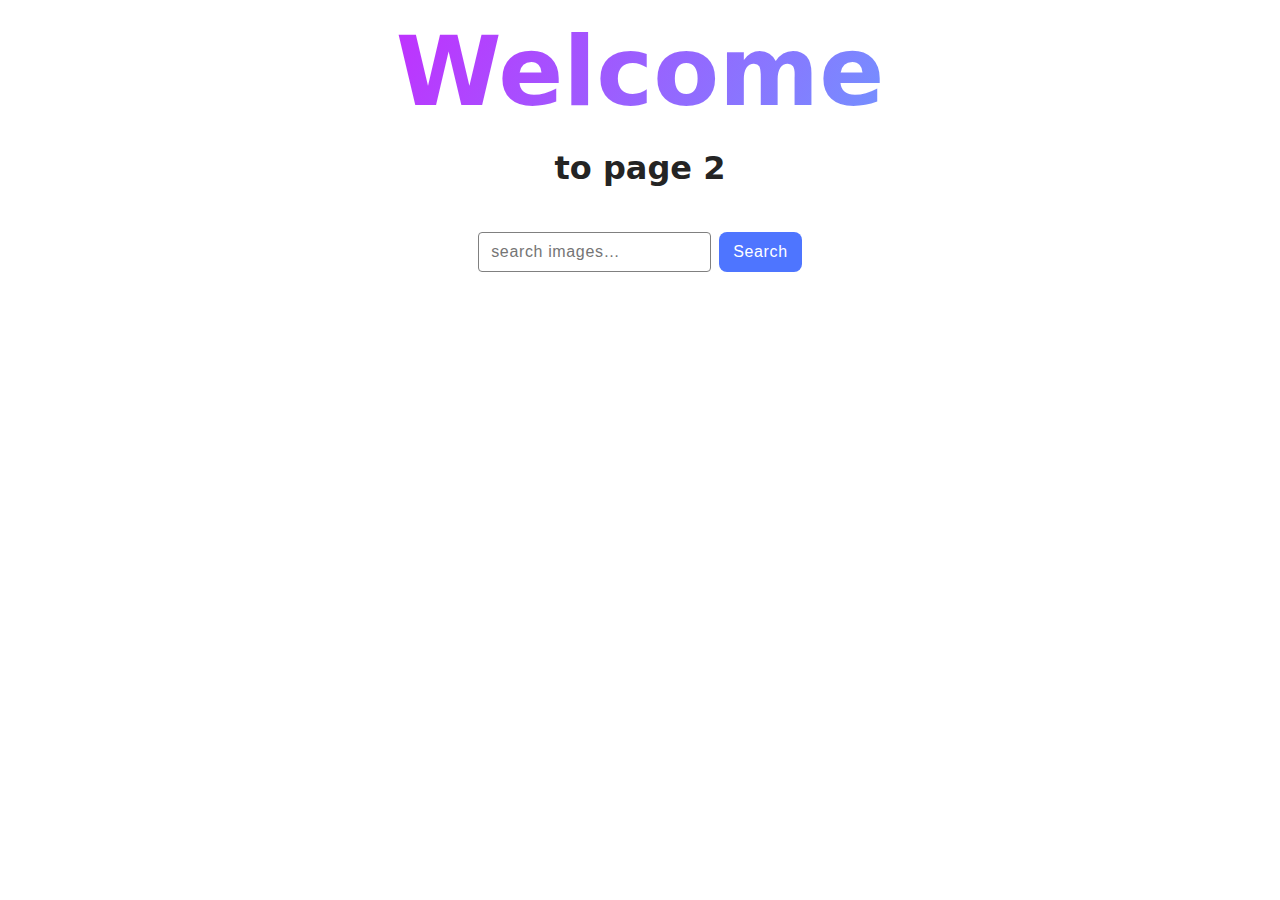
<file: src/page-2.html>
<!doctype html>
<html lang="en">
  <head>
    <meta charset="UTF-8" />
    <meta http-equiv="X-UA-Compatible" content="IE=edge" />
    <meta name="viewport" content="width=device-width, initial-scale=1.0" />
    <title>Page 2</title>
    <link rel="stylesheet" href="./css/styles.css" />
  </head>
  <body>
    <load
      src="./partials/header.html"
      icon-path="./img/sprite.svg#logo"
      highlight-act="active"
    />

    <main>
      <div class="container">
        <h1 class="main-title">
          <span class="main-title-gradient">Welcome</span> to page 2
        </h1>
        <load src="./partials/back-link.html" />
      </div>
    </main>
    <div class="search-container">
      <form
        id="searchForm"
        class="search-form"
        role="search"
        aria-label="Image search"
      >
        <label for="query" class="visually-hidden"></label>
        <input
          type="text"
          id="query"
          name="query"
          placeholder="search images…"
          autocomplete="off"
        />
        <button type="submit">Search</button>
      </form>
    </div>
    <div id="loader" class="hidden"></div>
    <ul class="gallery"></ul>

    <load src="./partials/footer.html" />
    <script type="module" src="./main.js"></script>
  </body>
</html>
</file>
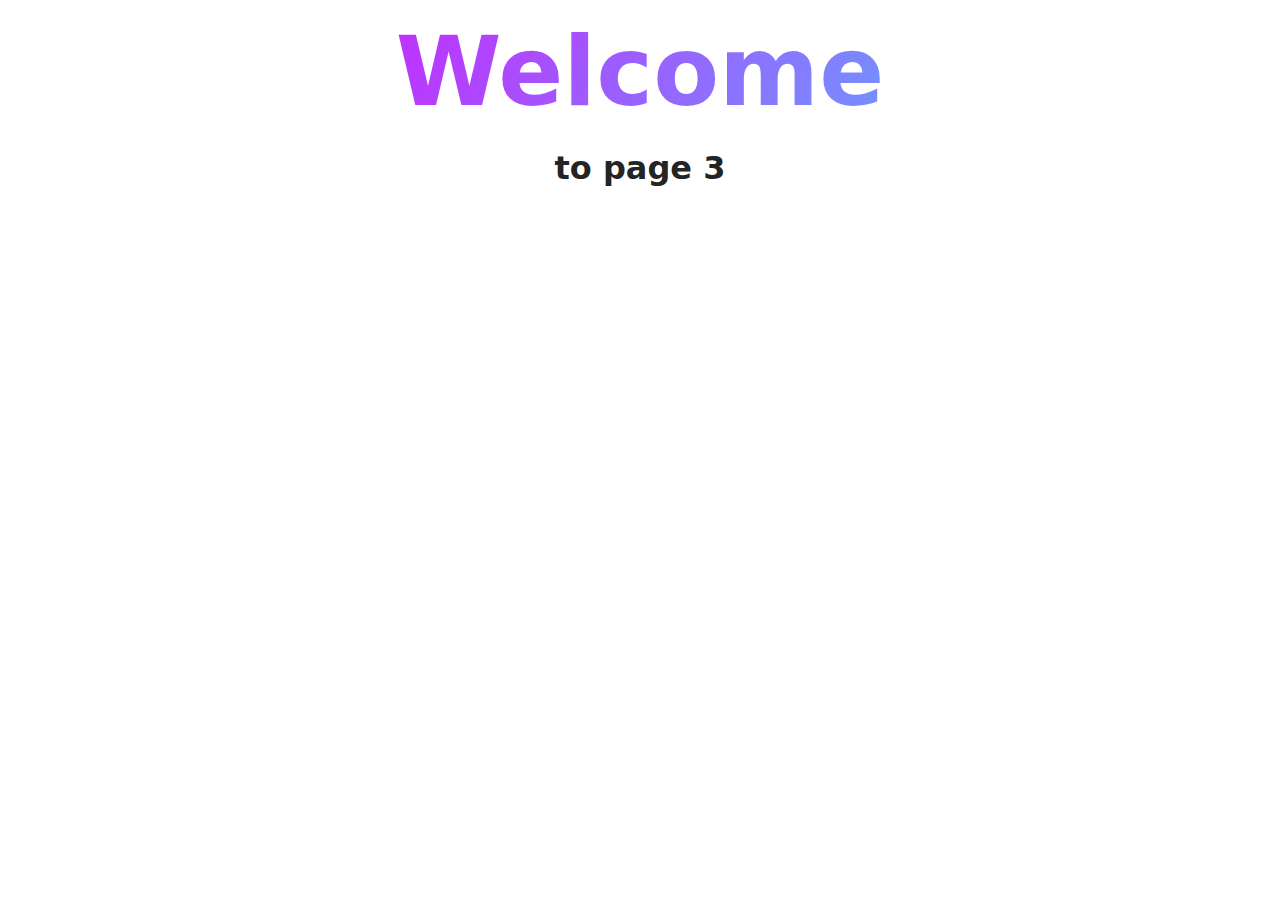
<file: src/page-3.html>
<!DOCTYPE html>
<html lang="en">
  <head>
    <meta charset="UTF-8" />
    <meta http-equiv="X-UA-Compatible" content="IE=edge" />
    <meta name="viewport" content="width=device-width, initial-scale=1.0" />
    <title>Page 3</title>
    <link rel="stylesheet" href="./css/styles.css" />
  </head>
  <body>
    <load
      src="./partials/header.html"
      icon-path="./img/sprite.svg#logo"
      highlight-curr="active"
    />

    <main>
      <div class="container">
        <h1 class="main-title">
          <span class="main-title-gradient">Welcome</span> to page 3
        </h1>
        <load src="./partials/back-link.html" />
      </div>
    </main>

    <load src="./partials/footer.html" />
  </body>
</html>
</file>
<file: src/css/styles.css>
/**
  |============================
  | include css partials with
  | default @import url()
  |============================
*/
/* Common styles */
@import url('./reset.css');
@import url('./base.css');
@import url('./container.css');
@import url('./animations.css');

/* Sections style */
@import url('./header.css');
@import url('./vite-promo.css');
@import url('./badges.css');
@import url('./back-link.css');
@import url('./footer.css');

.search-container {
  display: flex;
  justify-content: center;
  margin-top: 40px;
  margin-bottom: 40px;
}
.search-form {
  display: flex;
  gap: 8px;
  max-width: 420px;
}

.search-form input {
  flex: 1;
  padding: 10px 12px;
  border: 1px solid rgba(128, 128, 128, 1);
  border-radius: 4px;
  font-size: 16px;
  letter-spacing: 0.04em;
  font-weight: 400;
  font-family: montserrat, sans-serif;
}
.search-form input:hover {
  border-color: rgba(0, 0, 0, 1);
}
.search-form input:focus {
  border-color: rgba(78, 117, 255, 1);
  outline: none;
}
.search-form button {
  padding: 10px 14px;
  border: none;
  border-radius: 8px;
  background: rgba(78, 117, 255, 1);
  color: rgba(255, 255, 255, 1);
  font-weight: 500;
  cursor: pointer;
  letter-spacing: 0.04em;
  font-size: 16px;
}

.search-form button:hover {
  background: rgba(108, 140, 255, 1);
}

/* Erişilebilirlik için gizli label */
.visually-hidden {
  position: absolute !important;
  height: 1px;
  width: 1px;
  overflow: hidden;
  clip: rect(1px, 1px, 1px, 1px);
  white-space: nowrap;
}
</file>
